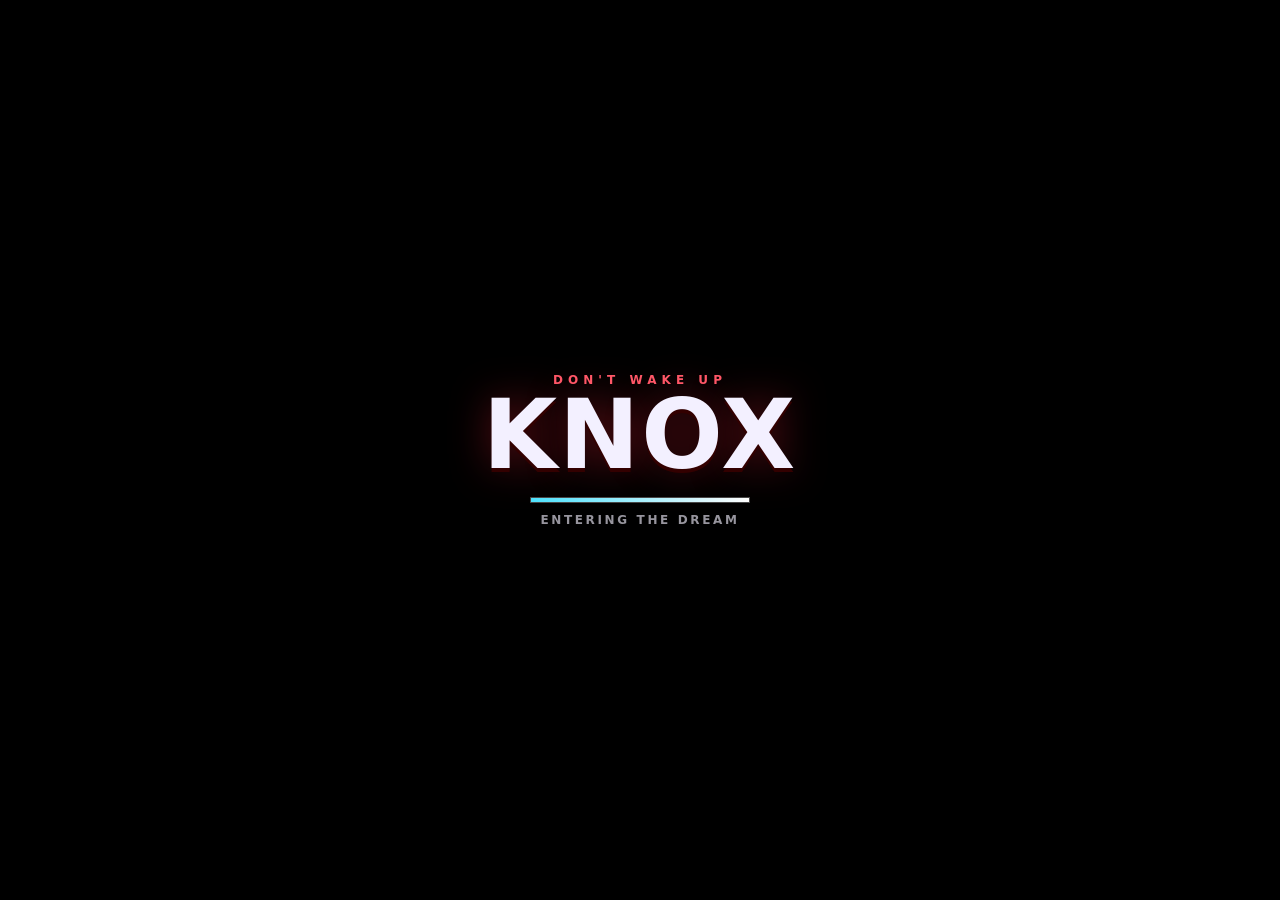
<file: dream-champion/index.html>
<!DOCTYPE html>
<html lang="en">
<head>
<meta charset="utf-8">
<meta name="viewport" content="width=device-width, initial-scale=1, maximum-scale=1, user-scalable=no, viewport-fit=cover">
<meta name="apple-mobile-web-app-capable" content="yes">
<meta name="mobile-web-app-capable" content="yes">
<meta name="apple-mobile-web-app-status-bar-style" content="black-translucent">
<meta name="theme-color" content="#000000">
<title>Knox & the Nightmares</title>
<link rel="manifest" href="manifest.webmanifest">
<link rel="apple-touch-icon" href="assets/ui/icon-180.png">
<link rel="icon" href="assets/ui/icon-180.png">
<link rel="stylesheet" href="style.css">
<script type="importmap">
{ "imports": { "three": "./vendor/three/three.module.js", "three/addons/": "./vendor/three/addons/" } }
</script>
<link rel="modulepreload" href="./vendor/three/three.module.js">
<link rel="modulepreload" href="./vendor/three/three.core.js">
</head>
<body>
<div id="app">
  <canvas id="gl"></canvas>

  <!-- gameplay HUD -->
  <div id="hud" class="hidden">
    <div id="reticle"><i></i><i></i><i></i><i></i><b></b></div>
    <div id="hitmark"><i></i><i></i></div>
    <div id="dmgnums"></div>
    <div id="dmgdir"></div>
    <div id="vignette"></div>
    <div id="lowhp"></div>

    <div id="topleft">
      <div id="hpwrap"><div id="hpbar"><i></i><i></i><i></i><i></i><i></i></div><div id="hplabel">STAY ASLEEP</div></div>
      <div id="stats"><div><small>KILLS</small><strong id="kills">0</strong></div><div id="streakwrap"><small>STREAK</small><strong id="streak">×1</strong><span id="streakbar"><i></i></span></div></div>
    </div>
    <div id="topcenter"><div id="worldname"></div><div id="objective"></div></div>
    <div id="topright"><button class="ib" id="bMute" aria-label="Sound"><svg viewBox="0 0 24 24"><path d="M4 9v6h4l5 4V5L8 9H4z"/><path class="wave" d="M16 9a4 4 0 0 1 0 6M18.5 6.5a8 8 0 0 1 0 11" fill="none" stroke="currentColor" stroke-width="2"/></svg></button><button class="ib" id="bPause" aria-label="Pause"><svg viewBox="0 0 24 24"><path d="M7 5h4v14H7zM13 5h4v14h-4z"/></svg></button></div>

    <div id="bossbar"><div id="bossname"></div><div id="bosssub"></div><div id="bosstrack"><i id="bossfill"></i><s></s><s></s></div></div>
    <div id="banner"></div>
    <div id="stamp"></div>
    <div id="killfeed"></div>
    <div id="pickupmsg"></div>
    <div id="ghost"></div>

    <div id="shot-feedback"></div>
    <div id="threat-warning" hidden role="status"></div>
    <div id="stick"><i></i></div>
    <div id="ctl">
      <button id="bDash" aria-label="Dash"><svg viewBox="0 0 24 24"><path d="M3 12h9l-3-4m3 4-3 4M14 6l6 6-6 6" fill="none" stroke="currentColor" stroke-width="2.4" stroke-linecap="round" stroke-linejoin="round"/></svg><span>DASH</span><em><i></i><i></i></em></button>
      <button id="bFire" aria-label="Blast"><svg viewBox="0 0 24 24"><circle cx="12" cy="12" r="3.2"/><path d="M12 2v4M12 18v4M2 12h4M18 12h4" stroke="currentColor" stroke-width="2.4" stroke-linecap="round"/></svg><span>BLAST</span></button>
      <button id="bUlt" aria-label="Nightmare Breaker"><svg viewBox="0 0 24 24"><path d="M12 2a8 8 0 0 0-8 8c0 3 1.5 5 3 6v3h10v-3c1.5-1 3-3 3-6a8 8 0 0 0-8-8zm-3 9a1.6 1.6 0 1 1 0 3.2A1.6 1.6 0 0 1 9 11zm6 0a1.6 1.6 0 1 1 0 3.2 1.6 1.6 0 0 1 0-3.2zm-3 4 1 2h-2z"/><path d="M9 21h6" stroke="currentColor" stroke-width="2"/></svg><span>BREAKER</span><i id="ultfill"></i></button>
    </div>
  </div>

  <!-- cinematic letterbox + fx layers -->
  <div id="letterbox"><i></i><i></i></div>
  <div id="flash"></div>
  <div id="tear"></div>
  <div id="fade"></div>

  <!-- overlays -->
  <div id="ov" class="hidden"></div>
  <div id="portraitHint"><b>↻</b><span>Turn your phone sideways</span><small>Knox & the Nightmares plays in landscape</small></div>

  <div id="load"><div class="loadbox"><small>DON'T WAKE UP</small><b>KNOX</b><div class="core"><i id="loadfill"></i></div><p id="loadmsg">Loading the dream…</p></div></div>
</div>
<script type="module" src="./src/main.js"></script>
</body>
</html>
</file>
<file: dream-champion/style.css>
:root{
  --ink:#f3f0ff; --dim:rgba(243,240,255,.62); --red:#ff2438; --blood:#8a0a14; --acc:#4de3ff; --gold:#ffcf4a;
  --panel:rgba(6,4,10,.86); --line:rgba(255,255,255,.14);
  --st:env(safe-area-inset-top,0px); --sb:env(safe-area-inset-bottom,0px); --sl:env(safe-area-inset-left,0px); --sr:env(safe-area-inset-right,0px);
  --title:"Impact","Arial Black","Haettenschweiler","Franklin Gothic Demi Cond",system-ui,sans-serif;
  --ui:-apple-system,"SF Pro Display","Helvetica Neue","Segoe UI",Roboto,system-ui,sans-serif;
}
*{box-sizing:border-box;-webkit-tap-highlight-color:transparent}
html,body{height:100%;margin:0;background:#000;overflow:hidden;overscroll-behavior:none;position:fixed;inset:0;width:100%}
body{font-family:var(--ui);color:var(--ink);-webkit-user-select:none;user-select:none;-webkit-touch-callout:none;touch-action:none}
#app{position:absolute;inset:0;overflow:hidden;background:#000}
canvas#gl{position:absolute;inset:0;width:100%;height:100%;display:block;touch-action:none}
.hidden{display:none!important}
button{font-family:inherit;color:inherit}

/* ---------- HUD ---------- */
#hud{position:absolute;inset:0;pointer-events:none;font-family:var(--ui)}
#hud.hideui>*:not(#dmgnums):not(#vignette):not(#lowhp){opacity:0}
#topleft{position:absolute;left:calc(var(--sl) + 14px);top:calc(var(--st) + 10px);display:flex;flex-direction:column;gap:6px}
#hpwrap{display:flex;flex-direction:column;gap:3px}
#hpbar{display:flex;gap:3px;width:196px;height:14px;padding:2px;background:rgba(0,0,0,.55);border:1px solid rgba(255,255,255,.22);transform:skewX(-14deg);box-shadow:0 0 0 1px rgba(0,0,0,.6)}
#hpbar i{flex:1;background:linear-gradient(180deg,#ff5a6a,#c0101f);transition:opacity .12s,background .3s}
#hpbar i.off{background:#2a0a0e;opacity:.6}
#hpbar.hurt i:not(.off){background:#fff}
#hplabel{font-size:10px;letter-spacing:.24em;color:var(--dim);font-weight:700;padding-left:4px;display:none}
#hud.low #hplabel{display:block;color:#ff5a6a;animation:blink .8s infinite}
@keyframes blink{50%{opacity:.3}}
#stats{display:flex;gap:16px;align-items:flex-end;padding-left:2px}
#stats small{display:block;font-size:9px;letter-spacing:.24em;color:var(--dim);font-weight:700}
#stats strong{font-family:var(--title);font-size:26px;line-height:1;letter-spacing:.02em;text-shadow:0 2px 0 #000,0 0 12px rgba(0,0,0,.8)}
#streakwrap{position:relative;opacity:0;transition:opacity .2s}
#streakwrap.on{opacity:1}
#streak{color:var(--gold)}
#streakbar{display:block;width:70px;height:3px;background:rgba(255,255,255,.15);margin-top:3px}
#streakbar i{display:block;height:100%;background:var(--gold);width:100%;transform-origin:left}
#streakwrap.shatter #streak{animation:shatter .5s forwards}
@keyframes shatter{30%{transform:scale(1.3) rotate(-6deg);color:#fff}100%{transform:scale(.4) translateY(14px);opacity:0}}

#topcenter{position:absolute;left:50%;top:calc(var(--st) + 10px);transform:translateX(-50%);text-align:center}
#worldname{font-family:var(--title);font-size:15px;letter-spacing:.28em;color:rgba(255,255,255,.72);text-shadow:0 2px 0 #000}
#objective{font-size:10px;letter-spacing:.22em;color:var(--dim);font-weight:700;margin-top:3px}
#topright{position:absolute;right:calc(var(--sr) + 12px);top:calc(var(--st) + 8px);display:flex;gap:8px;pointer-events:auto}
.ib{width:42px;height:42px;border-radius:10px;border:1px solid rgba(255,255,255,.18);background:rgba(0,0,0,.5);color:#fff;display:grid;place-items:center;padding:0}
.ib svg{width:22px;height:22px;fill:currentColor}
.ib.muted .wave{display:none}
.ib:active{background:rgba(255,255,255,.2)}

#reticle{position:absolute;left:50%;top:calc(50% - 20px);width:0;height:0;transition:opacity .2s,transform .07s linear}
#reticle i{position:absolute;width:2px;height:8px;background:#fff;box-shadow:0 0 3px #000;left:-1px;top:-14px;transform-origin:1px 14px;transition:transform .09s ease-out,background .1s}
#reticle i:nth-child(2){transform:rotate(90deg)}#reticle i:nth-child(3){transform:rotate(180deg)}#reticle i:nth-child(4){transform:rotate(270deg)}
#reticle b{position:absolute;width:3px;height:3px;border-radius:50%;background:#fff;left:-1.5px;top:-1.5px;box-shadow:0 0 3px #000}
#reticle.lock i{background:var(--acc)}
#reticle.lock i:nth-child(1){transform:translateY(-6px) rotate(45deg)}#reticle.lock i:nth-child(2){transform:rotate(135deg) translateY(-6px)}
#reticle.lock i:nth-child(3){transform:rotate(225deg) translateY(-6px)}#reticle.lock i:nth-child(4){transform:rotate(315deg) translateY(-6px)}
#reticle.weak i{background:var(--gold)}
#reticle.hidden{display:none}
#hitmark{position:absolute;left:50%;top:calc(50% - 20px);width:0;height:0;opacity:0}
#hitmark i{position:absolute;width:3px;height:22px;background:#fff;left:-1.5px;top:-11px;transform:rotate(45deg);box-shadow:0 0 4px #000}
#hitmark i:nth-child(2){transform:rotate(-45deg)}
#hitmark.pop{animation:hit .16s ease-out}
#hitmark.kill i{background:var(--red);height:30px;top:-15px}
#hitmark.weak i{background:var(--gold)}
@keyframes hit{0%{opacity:1;transform:scale(.7)}100%{opacity:0;transform:scale(1.5)}}

#dmgnums{position:absolute;inset:0;overflow:hidden}
.dn{position:absolute;font-family:var(--title);font-size:22px;color:#fff;text-shadow:0 2px 0 #000,0 0 8px rgba(0,0,0,.7);animation:dn .65s ease-out forwards;will-change:transform,opacity;letter-spacing:.02em}
.dn.weak{color:var(--gold);font-size:28px}
@keyframes dn{0%{transform:translate(-50%,0) scale(1.25);opacity:1}70%{opacity:1}100%{transform:translate(-50%,-46px) scale(.95);opacity:0}}
#dmgdir{position:absolute;inset:0}
.dd{position:absolute;left:50%;top:50%;width:0;height:0}
.dd i{position:absolute;left:-40px;top:-46vh;width:80px;height:26px;background:radial-gradient(ellipse at 50% 100%,rgba(255,40,56,.95),rgba(255,40,56,0) 70%);animation:dd .7s forwards}
@keyframes dd{to{opacity:0}}
#vignette{position:absolute;inset:0;background:radial-gradient(ellipse at center,rgba(255,0,20,0) 55%,rgba(255,0,20,.55) 100%);opacity:0;transition:opacity .12s}
#lowhp{position:absolute;inset:0;background:radial-gradient(ellipse at center,rgba(120,0,10,0) 50%,rgba(120,0,10,.7) 100%);opacity:0;transition:opacity .5s}
#hud.low #lowhp{opacity:1;animation:pulse 1s infinite}
@keyframes pulse{50%{opacity:.55}}

#bossbar{position:absolute;left:50%;top:calc(var(--st) + 44px);transform:translateX(-50%);width:min(60%,520px);text-align:center;opacity:0;transition:opacity .4s;pointer-events:none}
#bossbar.on{opacity:1}
#bossname{font-family:var(--title);font-size:20px;letter-spacing:.2em;color:#fff;text-shadow:0 2px 0 #000,0 0 14px rgba(255,36,56,.6)}
#bosssub{font-size:9px;letter-spacing:.3em;color:#ff7a88;font-weight:800;margin-bottom:5px}
#bosstrack{position:relative;height:14px;background:rgba(0,0,0,.6);border:1px solid rgba(255,255,255,.25);overflow:hidden}
#bossfill{position:absolute;inset:0;transform-origin:left;background:linear-gradient(90deg,#ff3448,#7a0413);box-shadow:inset 0 0 8px rgba(0,0,0,.6)}
#bosstrack s{position:absolute;top:0;bottom:0;width:2px;background:rgba(0,0,0,.9)}
#bosstrack s:nth-child(2){left:33.3%}#bosstrack s:nth-child(3){left:66.6%}
#bossbar.flash #bossfill{background:#fff}

#banner{position:absolute;left:50%;top:26%;transform:translateX(-50%);font-family:var(--title);font-size:40px;letter-spacing:.14em;color:#fff;text-shadow:0 3px 0 #000,0 0 30px rgba(255,36,56,.55);opacity:0;white-space:nowrap;text-align:center;pointer-events:none}
#banner.big{font-size:56px}
#banner.small{font-size:24px;letter-spacing:.3em}
#banner.on{animation:banner 2.2s ease-out forwards}
@keyframes banner{0%{opacity:0;transform:translateX(-50%) scale(1.6) skewX(-8deg);filter:blur(6px)}10%{opacity:1;transform:translateX(-50%) scale(1);filter:blur(0)}80%{opacity:1}100%{opacity:0;transform:translateX(-50%) scale(.96)}}
#stamp{position:absolute;left:50%;top:38%;transform:translateX(-50%);font-family:var(--title);font-size:30px;letter-spacing:.18em;color:var(--gold);text-shadow:0 2px 0 #000;opacity:0;pointer-events:none;white-space:nowrap}
#stamp.on{animation:stamp .9s ease-out forwards}
#stamp.red{color:var(--red)}#stamp.cyan{color:var(--acc)}#stamp.white{color:#fff}
@keyframes stamp{0%{opacity:0;transform:translateX(-50%) translateY(10px) scale(2) rotate(-4deg)}15%{opacity:1;transform:translateX(-50%) scale(1) rotate(-4deg)}75%{opacity:1}100%{opacity:0;transform:translateX(-50%) translateY(-10px) rotate(-4deg)}}
#killfeed{position:absolute;left:calc(var(--sl) + 16px);bottom:calc(var(--sb) + 130px);display:flex;flex-direction:column-reverse;gap:3px;pointer-events:none}
#killfeed div{font-size:11px;font-weight:700;letter-spacing:.08em;color:rgba(255,255,255,.85);text-shadow:0 1px 0 #000;animation:feed 3s forwards}
#killfeed div b{color:var(--red)}
@keyframes feed{0%{opacity:0;transform:translateX(-10px)}8%{opacity:1;transform:none}80%{opacity:1}100%{opacity:0}}
#pickupmsg{position:absolute;left:50%;top:56%;transform:translateX(-50%);font-family:var(--title);font-size:22px;letter-spacing:.2em;color:var(--acc);text-shadow:0 2px 0 #000;opacity:0;white-space:nowrap;pointer-events:none}
#pickupmsg.on{animation:stamp 1.4s ease-out forwards}
#ghost{position:absolute;left:50%;bottom:calc(var(--sb) + 26px);transform:translateX(-50%);font-size:12px;font-weight:800;letter-spacing:.26em;color:rgba(255,255,255,.75);text-shadow:0 1px 0 #000;opacity:0;transition:opacity .4s;pointer-events:none;text-align:center;white-space:nowrap}
#ghost.on{opacity:1}

/* touch controls */
#stick{position:absolute;width:116px;height:116px;margin:-58px 0 0 -58px;border-radius:50%;border:2px solid rgba(255,255,255,.35);background:rgba(0,0,0,.22);display:none;pointer-events:none;box-shadow:0 0 0 1px rgba(0,0,0,.4)}
#stick i{position:absolute;left:50%;top:50%;width:44px;height:44px;margin:-22px 0 0 -22px;border-radius:50%;background:rgba(255,255,255,.85);box-shadow:0 2px 8px rgba(0,0,0,.5)}
#stick.on{display:block}
#ctl{position:absolute;right:calc(var(--sr) + 14px);bottom:calc(var(--sb) + 14px);width:250px;height:230px;pointer-events:none}
#ctl button{position:absolute;border-radius:50%;border:2px solid rgba(255,255,255,.35);background:rgba(0,0,0,.42);color:#fff;pointer-events:auto;padding:0;display:flex;flex-direction:column;align-items:center;justify-content:center;gap:1px;opacity:.72;transition:transform .09s,opacity .09s;overflow:hidden;box-shadow:0 0 0 1px rgba(0,0,0,.5)}
#ctl button svg{width:34px;height:34px;fill:currentColor}
#ctl button span{font-size:9px;font-weight:800;letter-spacing:.22em}
#ctl button.down{opacity:1;transform:scale(.92);background:rgba(77,227,255,.35);border-color:#fff}
#bFire{width:96px;height:96px;right:8px;bottom:8px;border-color:rgba(77,227,255,.7)}
#bFire svg{width:42px;height:42px}
#bDash{width:70px;height:70px;right:118px;bottom:22px}
#bDash em{position:absolute;bottom:7px;display:flex;gap:4px}
#bDash em i{width:9px;height:4px;background:#fff;border-radius:2px;opacity:.25}
#bDash em i.on{opacity:1;background:var(--acc)}
#bUlt{width:66px;height:66px;right:24px;bottom:122px;border-color:rgba(255,207,74,.45)}
#bUlt i{position:absolute;left:0;right:0;bottom:0;height:0%;background:rgba(255,207,74,.35);z-index:-1;transition:height .2s}
#bUlt.ready{animation:ready 1s infinite;border-color:var(--gold);color:var(--gold);opacity:1}
@keyframes ready{50%{box-shadow:0 0 22px rgba(255,207,74,.8)}}
#ctl.left{right:auto;left:calc(var(--sl) + 14px);transform:scaleX(-1)}
#ctl.left button{transform:scaleX(-1)}#ctl.left button.down{transform:scaleX(-1) scale(.92)}
body.nokb #ctl,body.nokb #stick{display:none}

/* ---------- cinematic layers ---------- */
#letterbox{position:absolute;inset:0;pointer-events:none}
#letterbox i{position:absolute;left:0;right:0;height:0;background:#000;transition:height .5s cubic-bezier(.7,0,.3,1)}
#letterbox i:first-child{top:0}#letterbox i:last-child{bottom:0}
#letterbox.on i{height:11%}
#flash{position:absolute;inset:0;background:#fff;opacity:0;pointer-events:none;mix-blend-mode:screen}
#tear{position:absolute;inset:0;pointer-events:none;opacity:0;background:repeating-linear-gradient(0deg,rgba(255,0,40,.35) 0 2px,transparent 2px 7px,rgba(0,255,255,.25) 7px 9px,transparent 9px 23px);mix-blend-mode:screen}
#tear.on{animation:tear .35s steps(6) forwards}
@keyframes tear{0%{opacity:1;transform:translateX(-12px) skewX(12deg)}50%{transform:translateX(9px) skewX(-8deg)}100%{opacity:0;transform:none}}
#fade{position:absolute;inset:0;background:#000;opacity:1;pointer-events:none;transition:opacity .6s}
#fade.slow{transition-duration:2.4s}

/* ---------- overlays ---------- */
#ov{position:absolute;inset:0;pointer-events:auto;font-family:var(--ui);z-index:20}
#ov.dim{background:rgba(0,0,0,.62)}
#ov.black{background:#000}
.panel{position:absolute;left:50%;top:50%;transform:translate(-50%,-50%);width:min(88vw,560px);max-height:calc(100% - var(--st) - var(--sb) - 20px);overflow:auto;padding:22px 26px;background:var(--panel);border:1px solid var(--line);box-shadow:0 30px 80px rgba(0,0,0,.7);text-align:center}
.panel.wide{width:min(94vw,760px)}
.panel .eyebrow{font-size:10px;letter-spacing:.34em;color:#ff7a88;font-weight:800}
.panel h1{font-family:var(--title);font-size:46px;line-height:.95;letter-spacing:.05em;margin:8px 0 6px;text-transform:uppercase;text-shadow:0 3px 0 #000,0 0 26px rgba(255,36,56,.35)}
.panel h2{font-family:var(--title);font-size:30px;letter-spacing:.08em;margin:6px 0;text-transform:uppercase}
.panel p{margin:6px 0;font-size:14px;line-height:1.45;color:rgba(243,240,255,.82)}
.panel p.quote{font-style:italic;color:#ff9aa5}
.btn{display:inline-block;margin:8px 5px 0;padding:14px 26px;font-family:var(--title);font-size:18px;letter-spacing:.14em;text-transform:uppercase;border:2px solid var(--red);background:linear-gradient(180deg,#ff3a4e,#9c0a18);color:#fff;box-shadow:0 6px 0 #4a0309,0 10px 30px rgba(255,36,56,.35);transform:skewX(-6deg);cursor:pointer;min-width:190px}
.btn:active{transform:skewX(-6deg) translateY(4px);box-shadow:0 2px 0 #4a0309}
.btn.alt{background:rgba(255,255,255,.06);border-color:rgba(255,255,255,.25);box-shadow:0 6px 0 #000;color:rgba(255,255,255,.85)}
.btn.gold{background:linear-gradient(180deg,#ffd76a,#c98a00);border-color:var(--gold);box-shadow:0 6px 0 #6a4600;color:#1a1000}
.btn.pulse{animation:btnpulse 1.4s infinite}
@keyframes btnpulse{50%{box-shadow:0 6px 0 #4a0309,0 0 40px rgba(255,36,56,.8)}}
.row{display:flex;gap:10px;justify-content:center;flex-wrap:wrap;margin-top:8px}
.statline{display:flex;gap:18px;justify-content:center;margin:10px 0 2px;flex-wrap:wrap}
.statline div small{display:block;font-size:9px;letter-spacing:.24em;color:var(--dim);font-weight:800}
.statline div strong{font-family:var(--title);font-size:24px;letter-spacing:.04em}

/* title */
#title{position:absolute;inset:0;display:flex;align-items:center;justify-content:flex-end;padding-right:calc(var(--sr) + 6vw)}
#title .tbox{text-align:left;max-width:min(52vw,520px);filter:drop-shadow(0 10px 40px rgba(0,0,0,.9))}
#title .eyebrow{font-size:10px;letter-spacing:.36em;color:#ff5a6a;font-weight:800;margin-bottom:8px}
#title h1{font-family:var(--title);font-size:clamp(64px,13vh,120px);line-height:.86;letter-spacing:-.01em;margin:0;text-transform:uppercase;color:#fff;text-shadow:0 4px 0 #000,0 0 40px rgba(255,36,56,.45);position:relative}
#title h1.glitch::before,#title h1.glitch::after{content:attr(data-t);position:absolute;left:0;top:0;width:100%;overflow:hidden;color:#ff2438;clip-path:inset(20% 0 60% 0);animation:g1 2.6s infinite steps(3)}
#title h1.glitch::after{color:#4de3ff;clip-path:inset(60% 0 15% 0);animation:g2 3.1s infinite steps(4)}
@keyframes g1{0%,88%,100%{transform:none;opacity:0}90%{transform:translate(-6px,2px);opacity:.9}94%{transform:translate(4px,-1px);opacity:.9}}
@keyframes g2{0%,80%,100%{transform:none;opacity:0}84%{transform:translate(5px,1px);opacity:.9}90%{transform:translate(-5px,-2px);opacity:.9}}
#title h2{font-family:var(--title);font-size:clamp(20px,4vh,34px);letter-spacing:.32em;margin:6px 0 10px;color:#ff5a6a;text-transform:uppercase;text-shadow:0 3px 0 #000}
#title .tag{font-size:14px;letter-spacing:.14em;color:rgba(255,255,255,.7);margin-bottom:16px;font-weight:600}
#title .foot{font-size:10px;letter-spacing:.22em;color:rgba(255,255,255,.4);margin-top:16px;font-weight:700}
#title .btn{margin-left:0}
@media (max-height:420px){#title h1{font-size:clamp(48px,14vh,90px)}.panel{padding:14px 18px}.panel h1{font-size:34px}.btn{padding:10px 20px;font-size:16px}}

/* map */
.map{display:flex;gap:10px;justify-content:center;margin:12px 0 4px}
.wcard{flex:1;min-width:150px;max-width:220px;padding:14px 12px;border:1px solid var(--line);background:rgba(255,255,255,.04);text-align:left;cursor:pointer;position:relative;overflow:hidden;color:inherit;transform:skewX(-4deg)}
.wcard>*{transform:skewX(4deg)}
.wcard b{display:block;font-family:var(--title);font-size:18px;letter-spacing:.08em;text-transform:uppercase}
.wcard em{display:block;font-style:normal;font-size:10px;letter-spacing:.14em;color:var(--dim);margin-top:4px;font-weight:700}
.wcard small{display:block;font-size:9px;letter-spacing:.3em;color:#ff7a88;font-weight:800;margin-bottom:6px}
.wcard.forest{border-color:rgba(255,120,60,.45);background:linear-gradient(180deg,rgba(60,20,10,.6),rgba(10,5,5,.6))}
.wcard.grave{border-color:rgba(125,255,106,.4);background:linear-gradient(180deg,rgba(10,40,20,.6),rgba(3,8,5,.6))}
.wcard.sea{border-color:rgba(77,227,255,.4);background:linear-gradient(180deg,rgba(5,30,60,.6),rgba(2,8,20,.6))}
.wcard.done{opacity:.55}
.wcard.done::after{content:"SLAIN";position:absolute;right:-14px;top:14px;transform:rotate(18deg);font-family:var(--title);font-size:22px;letter-spacing:.2em;color:var(--red);border:2px solid var(--red);padding:2px 22px;background:rgba(0,0,0,.6)}
.wcard:active{background:rgba(255,255,255,.1)}
.toggle{display:inline-flex;gap:0;border:1px solid var(--line);margin:8px 4px 0;font-size:11px;font-weight:800;letter-spacing:.14em}
.toggle button{padding:9px 14px;background:transparent;border:0;color:var(--dim);text-transform:uppercase}
.toggle button.on{background:rgba(255,255,255,.14);color:#fff}
.settings{display:flex;flex-wrap:wrap;gap:6px;justify-content:center;margin-top:8px}
.settings label{font-size:10px;letter-spacing:.2em;color:var(--dim);font-weight:800;display:block;margin-bottom:2px}

#portraitHint{position:absolute;inset:0;display:none;flex-direction:column;align-items:center;justify-content:center;gap:8px;background:#000;z-index:60;text-align:center;padding:20px}
#portraitHint b{font-size:64px;color:var(--red)}
#portraitHint span{font-family:var(--title);font-size:26px;letter-spacing:.1em;text-transform:uppercase}
#portraitHint small{color:var(--dim);letter-spacing:.14em;font-size:11px}
@media (orientation:portrait) and (max-width:900px){#portraitHint{display:flex}}

#load{position:absolute;inset:0;background:#000;display:flex;align-items:center;justify-content:center;z-index:50;transition:opacity .5s}
#load.out{opacity:0;pointer-events:none}
.loadbox{text-align:center}
.loadbox small{display:block;font-size:11px;letter-spacing:.42em;color:#ff5a6a;font-weight:800}
.loadbox b{display:block;font-family:var(--title);font-size:96px;line-height:1;letter-spacing:.02em;text-shadow:0 4px 0 #300,0 0 40px rgba(255,36,56,.35)}
.loadbox .core{width:220px;height:6px;margin:14px auto 10px;background:rgba(255,255,255,.1);border:1px solid rgba(255,255,255,.2);overflow:hidden}
.loadbox .core i{display:block;height:100%;width:0;background:linear-gradient(90deg,#4de3ff,#fff);box-shadow:0 0 12px var(--acc);transition:width .2s}
.loadbox p{font-size:11px;letter-spacing:.22em;color:var(--dim);font-weight:700;margin:0}
.loadbox .btn{margin-top:14px}

.errbox{position:absolute;left:50%;top:50%;transform:translate(-50%,-50%);width:min(90vw,520px);padding:20px;background:#200;border:1px solid #f44;font-size:12px;white-space:pre-wrap;z-index:99;font-family:ui-monospace,monospace}

/* =====================================================================================================
   UI MODULE EXTENSION (src/ui/hud.js, panels.js, fxdom.js) — appended; overrides above where noted.
   Rules: nothing under 12px, touch targets ≥ 48px, skew -6deg accent language, red / cyan / gold only.
   ===================================================================================================== */

/* -- readability floor (review §1.10): every label ≥ 12px -- */
#hplabel,#objective,#bosssub,#stats small,.statline div small,#title .eyebrow,#title .foot,.panel .eyebrow,.wcard em,.wcard small,.settings label,.loadbox small,.loadbox p{font-size:12px}
#killfeed div,#ghost{font-size:13px}
#ctl button span{font-size:12px;letter-spacing:.14em}
#ctl #bUlt span{letter-spacing:0}
#bUlt{width:72px;height:72px;right:20px;bottom:120px}
#bDash{padding-bottom:10px}
#bDash em{bottom:8px}
#ctl button svg{width:30px;height:30px}
#bFire svg{width:40px;height:40px}
#worldname{font-size:16px}
#bossname{font-size:22px}
#bossbar{top:calc(var(--st) + 60px);width:min(50%,460px)}
#hud #bossbar.on ~ #killfeed{top:calc(var(--st) + 150px)}
#banner{top:32%}
#stamp{top:55%}
#pickupmsg{top:65%}

/* -- HP: heartbeat when < 40 % -- */
#hpwrap.heartbeat #hpbar{animation:heartbeat .62s infinite;border-color:rgba(255,90,106,.7)}
@keyframes heartbeat{0%,100%{transform:skewX(-14deg) scale(1)}14%{transform:skewX(-14deg) scale(1.06)}28%{transform:skewX(-14deg) scale(1)}42%{transform:skewX(-14deg) scale(1.04)}}
#hpbar.hurt{box-shadow:0 0 0 1px #fff,0 0 18px rgba(255,255,255,.6)}

/* -- streak: bar drains, bump on change, turns red when nearly gone -- */
#streakbar i{transition:transform .1s linear;background:linear-gradient(90deg,#ffcf4a,#ff9a2f)}
#streakbar i.hot{background:var(--red);box-shadow:0 0 8px rgba(255,36,56,.8)}
#streak{display:inline-block;transform-origin:left bottom}
#streak.bump.a{animation:bumpA .26s ease-out}
#streak.bump.b{animation:bumpB .26s ease-out}
@keyframes bumpA{0%{transform:scale(1.45);color:#fff}100%{transform:none}}
@keyframes bumpB{0%{transform:scale(1.45);color:#fff}100%{transform:none}}

/* -- hitmarker (review §2.5): body 90 ms white 18→26, weak gold 32, kill red 180 ms hold ×1.15 -- */
#hitmark.pop{animation:none}
#hitmark i{height:18px;top:-9px}
#hitmark.weak i{height:32px;top:-16px}
#hitmark.kill i{height:30px;top:-15px;width:4px;left:-2px}
#hitmark.on.a{animation:hitA .12s ease-out}
#hitmark.on.b{animation:hitB .12s ease-out}
#hitmark.kill.on.a{animation:hitKA .34s ease-out}
#hitmark.kill.on.b{animation:hitKB .34s ease-out}
@keyframes hitA{0%{opacity:1;transform:scale(1)}70%{opacity:1;transform:scale(1.44)}100%{opacity:0;transform:scale(1.5)}}
@keyframes hitB{0%{opacity:1;transform:scale(1)}70%{opacity:1;transform:scale(1.44)}100%{opacity:0;transform:scale(1.5)}}
@keyframes hitKA{0%{opacity:1;transform:scale(1.15)}55%{opacity:1;transform:scale(1.15)}100%{opacity:0;transform:scale(1.35)}}
@keyframes hitKB{0%{opacity:1;transform:scale(1.15)}55%{opacity:1;transform:scale(1.15)}100%{opacity:0;transform:scale(1.35)}}

/* -- damage numbers: pooled; base has no animation, a/b classes re-trigger -- */
.dn{animation:none;opacity:0;font-size:22px}
.dn.a{animation:dnA .6s ease-out forwards}
.dn.b{animation:dnB .6s ease-out forwards}
.dn.weak{color:var(--gold);font-size:26px}
.dn.crit{font-size:29px;color:#fff}
.dn.crit.weak{color:var(--gold)}
.dn.kill{color:var(--red);font-size:26px}
.dn.heal{color:var(--acc)}
@keyframes dnA{0%{transform:translate(-50%,0) scale(1.3);opacity:1}66%{opacity:1}100%{transform:translate(-50%,-40px) scale(1);opacity:0}}
@keyframes dnB{0%{transform:translate(-50%,0) scale(1.3);opacity:1}66%{opacity:1}100%{transform:translate(-50%,-40px) scale(1);opacity:0}}

/* -- directional damage arc: rotated around screen centre, 0.6 s -- */
.dd i{animation:none;opacity:0;left:-110px;top:calc(-50vh + 6px);width:220px;height:88px;background:none;filter:drop-shadow(0 0 6px rgba(255,36,56,.9))}
.dd i svg{display:block;width:100%;height:100%;overflow:visible}
.dd.a i{animation:ddA .6s ease-out forwards}
.dd.b i{animation:ddB .6s ease-out forwards}
@keyframes ddA{0%{opacity:1;transform:scale(1.08)}60%{opacity:1;transform:none}100%{opacity:0}}
@keyframes ddB{0%{opacity:1;transform:scale(1.08)}60%{opacity:1;transform:none}100%{opacity:0}}

/* -- banner / stamp / pickup re-trigger twins -- */
#banner.on.b{animation-name:banner2}
@keyframes banner2{0%{opacity:0;transform:translateX(-50%) scale(1.6) skewX(-8deg);filter:blur(6px)}10%{opacity:1;transform:translateX(-50%) scale(1);filter:blur(0)}80%{opacity:1}100%{opacity:0;transform:translateX(-50%) scale(.96)}}
#stamp.on.b,#pickupmsg.on.b{animation-name:stamp2}
@keyframes stamp2{0%{opacity:0;transform:translateX(-50%) translateY(10px) scale(2) rotate(-4deg)}15%{opacity:1;transform:translateX(-50%) scale(1) rotate(-4deg)}75%{opacity:1}100%{opacity:0;transform:translateX(-50%) translateY(-10px) rotate(-4deg)}}
#stamp{font-size:34px;-webkit-text-stroke:1px rgba(0,0,0,.35)}

/* -- kill feed: newest at the bottom, max 4, enemy name in red -- */
#killfeed{bottom:auto;top:calc(var(--st) + 104px);gap:4px;flex-direction:column}
#hud.low #killfeed{top:calc(var(--st) + 118px)}
#killfeed div{padding:4px 10px 4px 8px;background:linear-gradient(90deg,rgba(0,0,0,.6),rgba(0,0,0,0));border-left:3px solid var(--red);letter-spacing:.06em}
#killfeed div b{font-weight:900;text-transform:uppercase;letter-spacing:.1em}
#hud.lefty #killfeed{left:auto;right:calc(var(--sr) + 12px);top:calc(var(--st) + 60px);align-items:flex-end}
#hud.lefty #killfeed div{background:linear-gradient(270deg,rgba(0,0,0,.6),rgba(0,0,0,0));border-left:0;border-right:3px solid var(--red);padding:4px 8px 4px 10px}

/* -- boss bar: white flash 100 ms then drain 250 ms; 3 chunks; enrage tint -- */
#bossfill{transition:transform .25s ease-out;transform:scaleX(1)}
#bossbar.flash #bossfill{transition:none}
#bosstrack{height:16px;box-shadow:0 2px 0 #000}
#bosstrack s{width:3px;background:#000}
#bossbar.enrage #bossname{color:#ff5a6a;animation:blink 1.1s infinite}
#bossbar.enrage #bossfill{background:linear-gradient(90deg,#ff5a3c,#a10a1c)}

/* -- touch visibility / lefty -- */
#hud.notouch #ctl,#hud.notouch #stick{display:none!important}
#bDash.empty{opacity:.4}
#bUlt i{transition:height .2s,background .2s}
#bUlt.ready i{background:rgba(255,207,74,.55)}
#ctl button{opacity:.6}
#ctl button.down{opacity:.95}
#ghost{letter-spacing:.22em}

/* -- overlays: base -- */
#ov button{touch-action:manipulation;-webkit-user-select:none;user-select:none}
#ov .btn{min-height:48px;line-height:1.05}
#ov .btn.press{transform:skewX(-6deg) translateY(4px);box-shadow:0 2px 0 #4a0309;filter:brightness(1.15)}
#ov .btn.alt.press{box-shadow:0 2px 0 #000}
#ov .btn.small{font-size:15px;min-width:0;padding:12px 18px;letter-spacing:.12em}
.panel{width:min(100vw - var(--sl) - var(--sr) - 24px,560px)}
.panel.wide{width:min(100vw - var(--sl) - var(--sr) - 24px,760px)}
.panel .eyebrow{color:#ff5a6a}
.row{gap:12px}
.glitch{position:relative}
.glitch::before,.glitch::after{content:attr(data-t);position:absolute;left:0;top:0;width:100%;overflow:hidden;color:var(--red);clip-path:inset(20% 0 60% 0);animation:g1 2.6s infinite steps(3);pointer-events:none;text-shadow:none}
.glitch::after{color:var(--acc);clip-path:inset(60% 0 15% 0);animation:g2 3.1s infinite steps(4)}
.chips{display:flex;gap:6px;flex-wrap:wrap;align-items:center}
.chips.center{justify-content:center;margin:4px 0 2px}
.chip{display:inline-block;font-size:12px;font-weight:800;letter-spacing:.16em;padding:6px 10px;border:1px solid var(--line);color:var(--dim);transform:skewX(-6deg);background:rgba(0,0,0,.35);white-space:nowrap}
.chip.found{color:var(--gold);border-color:rgba(255,207,74,.65);background:rgba(255,207,74,.1);text-shadow:0 0 10px rgba(255,207,74,.4)}
.link{display:inline-flex;align-items:center;gap:8px;min-height:48px;padding:0 14px;background:rgba(0,0,0,.35);border:1px solid var(--line);color:var(--dim);font-size:12px;font-weight:800;letter-spacing:.2em;text-transform:uppercase;transform:skewX(-6deg)}
.link>*{transform:skewX(6deg)}
.link svg{width:18px;height:18px;fill:currentColor}
.link.press{background:rgba(255,255,255,.12);color:#fff}

/* -- title -- */
#title{padding-right:calc(var(--sr) + 5vw)}
#title .tbox{max-width:min(56vw,560px)}
#title .eyebrow{color:#ff5a6a}
#title h1{font-size:clamp(64px,19vh,140px)}
#title h2{margin:6px 0 8px}
#title .tag{margin-bottom:12px}
#title .trow{display:flex;align-items:center;gap:12px}
#title .trow .btn{margin:0}
#title .foot{margin-top:12px}
.gear{width:52px;height:52px;flex:0 0 52px;border:2px solid rgba(255,255,255,.28);background:rgba(0,0,0,.55);color:rgba(255,255,255,.85);display:grid;place-items:center;padding:0;transform:skewX(-6deg);box-shadow:0 6px 0 #000;cursor:pointer}
.gear svg{width:26px;height:26px;fill:currentColor;transform:skewX(6deg)}
.gear.press{transform:skewX(-6deg) translateY(4px);box-shadow:0 2px 0 #000;background:rgba(255,255,255,.14)}
@media (max-height:420px){#title h1{font-size:clamp(56px,19vh,100px)}#title h2{font-size:clamp(18px,5vh,26px);margin:4px 0 6px}#title .tag{margin-bottom:10px;font-size:13px}#title .foot{margin-top:10px}}

/* -- difficulty pick (first launch) -- */
.dpick{margin:0 0 12px}
.dpick small{display:block;font-size:12px;letter-spacing:.3em;color:var(--dim);font-weight:800;margin-bottom:6px}
.dcards{display:flex;gap:10px}
.dcard{flex:1 1 0;min-width:140px;min-height:56px;padding:8px 14px 8px 14px;text-align:left;border:1px solid rgba(255,255,255,.22);background:rgba(0,0,0,.55);color:#fff;transform:skewX(-6deg);position:relative;cursor:pointer;box-shadow:0 4px 0 #000;transition:background .15s,border-color .15s}
.dcard>*{display:block;transform:skewX(6deg)}
.dcard b{font-family:var(--title);font-size:22px;letter-spacing:.12em;line-height:1}
.dcard em{font-style:normal;font-size:12px;color:var(--dim);letter-spacing:.06em;font-weight:700;margin-top:4px;white-space:nowrap}
.dcard.brutal b{color:#ff5a6a}
.dcard.sel{border-color:var(--red);box-shadow:0 4px 0 #4a0309,0 0 0 1px var(--red),0 0 26px rgba(255,36,56,.35);background:linear-gradient(180deg,rgba(255,36,56,.24),rgba(70,4,10,.7))}
.dcard.sel em{color:rgba(255,255,255,.85)}
.dcard.sel::after{content:"";position:absolute;right:12px;top:50%;width:10px;height:10px;background:var(--red);transform:translateY(-50%) rotate(45deg);box-shadow:0 0 10px var(--red)}
.dcard.press{background:rgba(255,255,255,.12)}

/* -- map -- */
.panel.mapp{padding:12px 20px 12px}
.mapp h1{font-size:clamp(26px,8vh,40px);margin:2px 0 0;letter-spacing:.06em}
.mapp .map{gap:10px;margin:10px 0 10px}
.wcard{flex:1 1 0;min-width:0;max-width:240px;min-height:118px;padding:10px 12px 34px;border-width:1px;transform:skewX(-6deg);box-shadow:0 4px 0 #000}
.wcard>*{transform:skewX(6deg)}
.wcard small{margin-bottom:4px;letter-spacing:.18em;text-transform:uppercase;white-space:nowrap}
.wcard b{font-size:19px;line-height:1.05;letter-spacing:.05em;white-space:nowrap}
.wcard .num{position:absolute;left:12px;bottom:4px;font-family:var(--title);font-size:34px;color:rgba(255,255,255,.14);letter-spacing:0;line-height:1}
.wcard em{min-height:2.6em;line-height:1.3}
.wcard em{margin-top:3px;letter-spacing:.06em;color:rgba(243,240,255,.7)}
.wcard .vs{display:block;font-family:var(--title);font-size:13px;letter-spacing:.16em;color:rgba(255,255,255,.6);margin-top:8px}
.wcard .vs::before{content:"VS ";color:var(--red)}
.wcard .go{position:absolute;right:12px;bottom:9px;font-size:12px;font-weight:900;letter-spacing:.24em;color:var(--acc)}
.wcard .go::after{content:" ▸"}
.wcard.done{opacity:.72}
.wcard.done .go{color:var(--dim)}
.wcard.done::after{content:attr(data-slain);right:auto;left:50%;top:50%;font-size:24px;padding:1px 22px;transform:translate(-50%,-50%) skewX(6deg) rotate(-10deg);letter-spacing:.3em;text-indent:.3em;box-shadow:0 0 18px rgba(255,36,56,.35)}
.wcard.press{background:rgba(255,255,255,.12)}
.mfoot{display:flex;align-items:center;justify-content:space-between;gap:12px}
.prog b{font-family:var(--title);font-size:20px;letter-spacing:.22em;color:var(--gold);text-shadow:0 2px 0 #000}

/* -- pause / settings -- */
.pausep{padding:12px 22px 16px;background:rgba(6,4,10,.96)}
.pausep .srow{flex-direction:column;align-items:flex-start;gap:4px;min-height:0}
.pausep .srows{grid-template-columns:1fr 1fr 1fr;gap:8px 20px;justify-items:start;max-width:none}
.pausep .srow:nth-child(5){grid-column:span 2}
.pausep .toggle button{min-width:54px;padding:0 10px}
.pausep h1{font-size:clamp(30px,9vh,40px);margin:0 0 4px}
.srows{display:grid;grid-template-columns:1fr 1fr;gap:4px 24px;margin:0 auto;max-width:700px}
.setp .srows{grid-template-columns:1fr;max-width:520px;gap:6px}
.srow{display:flex;align-items:center;justify-content:space-between;gap:12px;min-height:50px}
.srow label{font-size:12px;letter-spacing:.2em;font-weight:800;color:var(--dim);text-align:left;white-space:nowrap}
.toggle{margin:0;display:inline-flex;border:1px solid rgba(255,255,255,.22);background:rgba(0,0,0,.45);padding:2px;gap:2px}
.toggle button{min-height:48px;min-width:58px;padding:0 12px;font-size:12px;font-weight:800;letter-spacing:.12em;color:var(--dim);background:transparent;border:0;text-transform:uppercase}
.toggle button.on{background:linear-gradient(180deg,#ff3a4e,#9c0a18);color:#fff;box-shadow:inset 0 0 0 1px rgba(255,255,255,.25)}
.toggle button.press{background:rgba(255,255,255,.14);color:#fff}
.panel.setp{padding:10px 20px 14px;display:flex;flex-direction:column;overflow:hidden;max-height:calc(100% - var(--st) - var(--sb) - 16px)}
.shead{display:flex;align-items:center;gap:12px}
.shead h1{font-size:clamp(26px,8vh,34px);margin:0;flex:1;text-align:left}
.shead .ib.back{width:48px;height:48px;border-radius:8px;transform:skewX(-6deg)}
.shead .ib.back svg{transform:skewX(6deg);width:24px;height:24px}
.sscroll{overflow:auto;-webkit-overflow-scrolling:touch;flex:1;min-height:0;padding:4px 4px;overscroll-behavior:contain;touch-action:pan-y;-webkit-mask:linear-gradient(180deg,#000 calc(100% - 18px),transparent);mask:linear-gradient(180deg,#000 calc(100% - 18px),transparent)}
.setp .row{margin-top:6px}

/* -- wake (lose) -- */
#ov.wake{background:radial-gradient(ellipse at center,rgba(4,0,2,.6),rgba(0,0,0,.94))}
.wakep{position:absolute;inset:0;display:flex;flex-direction:column;align-items:center;justify-content:center;text-align:center;padding:calc(var(--st) + 8px) calc(var(--sr) + 20px) calc(var(--sb) + 8px) calc(var(--sl) + 20px)}
.wakep h1{font-family:var(--title);font-size:clamp(52px,19vh,96px);color:var(--red);letter-spacing:.03em;line-height:.92;margin:0 0 10px;text-transform:uppercase;text-shadow:0 4px 0 #000,0 0 44px rgba(255,36,56,.5);animation:wakeIn .5s cubic-bezier(.2,.9,.3,1) both}
@keyframes wakeIn{0%{opacity:0;transform:scale(1.5);filter:blur(8px)}100%{opacity:1;transform:none;filter:none}}
.wakep .body{font-size:15px;line-height:1.45;color:rgba(243,240,255,.88);margin:0;font-weight:600;letter-spacing:.02em}
.wakep .line{font-style:italic;font-size:13px;color:#ff9aa5;margin:8px 0 4px}
.wakep .row{margin-top:6px}

/* -- cleared -- */
.clearp{padding:12px 24px 16px}
.clearp h1.slain{display:inline-block;color:var(--red);font-size:clamp(32px,9.5vh,50px);transform:rotate(-2deg) skewX(-6deg);border:3px solid var(--red);padding:2px 18px;margin:6px 0 6px;text-shadow:none;box-shadow:0 0 30px rgba(255,36,56,.35),inset 0 0 0 1px rgba(255,36,56,.45);background:rgba(0,0,0,.4);letter-spacing:.1em}
.clearp h2{font-size:clamp(20px,6vh,26px);letter-spacing:.26em;margin:0 0 2px;color:#fff;text-shadow:0 2px 0 #000}
.clearp p{margin:0 0 2px;font-size:13px;color:var(--dim);font-weight:600}
.clearp .statline{gap:26px;margin:8px 0 2px}
.clearp .statline div strong{display:block;line-height:1;font-size:28px}
.clearp .statline div:nth-child(3) strong{color:var(--gold)}
.clearp .row{margin-top:8px}

/* -- victory -- */
.victp{position:absolute;inset:0;display:flex;flex-direction:column;align-items:center;justify-content:center;text-align:center;padding:calc(var(--st) + 8px) calc(var(--sr) + 20px) calc(var(--sb) + 8px) calc(var(--sl) + 20px)}
.victp .eyebrow{font-size:12px;letter-spacing:.44em;color:#ff5a6a;font-weight:800;margin-bottom:6px}
.victp h1{font-family:var(--title);font-size:clamp(72px,27vh,160px);line-height:.86;margin:0;letter-spacing:-.01em;color:#fff;text-shadow:0 4px 0 #000,0 0 60px rgba(255,36,56,.45);text-transform:uppercase}
.victp h2{font-family:var(--title);font-size:clamp(20px,5.5vh,32px);letter-spacing:.44em;color:var(--red);margin:8px 0 6px;text-shadow:0 2px 0 #000;padding-left:.44em}
.victp .soft{font-family:Georgia,"Times New Roman",serif;font-style:italic;font-size:19px;color:rgba(243,240,255,.9);margin:2px 0 6px}
.victp .row{margin-top:8px}

/* -- boss intro card (no dim; letters type in) -- */
#ov.card{background:transparent;pointer-events:none}
.bcard{position:absolute;inset:0;display:flex;flex-direction:column;align-items:center;justify-content:center;text-align:center;padding:0 calc(var(--sr) + 20px) 0 calc(var(--sl) + 20px);background:radial-gradient(ellipse at center,rgba(0,0,0,.5),rgba(0,0,0,0) 70%)}
#ov.card.out .bcard{animation:bout .26s ease-in forwards}
@keyframes bout{to{opacity:0;transform:scale(1.04);filter:blur(6px)}}
.btitle{font-size:13px;letter-spacing:.5em;color:#ff5a6a;font-weight:800;margin-bottom:8px;padding-left:.5em;animation:fadeIn .4s both}
@keyframes fadeIn{from{opacity:0}to{opacity:1}}
.bname{font-family:var(--title);font-size:clamp(52px,20vh,104px);letter-spacing:.14em;line-height:1;color:#fff;text-shadow:0 4px 0 #000,0 0 44px rgba(255,36,56,.65);position:relative;white-space:nowrap;padding-left:.14em;text-transform:uppercase}
.bname span{display:inline-block;opacity:0;transform:translateY(-16px) scale(1.5);filter:blur(4px)}
.bname span.in{animation:letterIn .18s cubic-bezier(.2,.9,.3,1.35) forwards}
.bname span.sp{width:.32em}
@keyframes letterIn{to{opacity:1;transform:none;filter:none}}
.bquote{font-style:italic;font-size:15px;color:#ff7a88;margin-top:12px;opacity:0;transition:opacity .45s;text-shadow:0 1px 0 #000}
.bquote.in{opacity:1}

/* -- cold open -- */
.cold{position:absolute;inset:0;display:flex;flex-direction:column;align-items:center;justify-content:center;gap:16px;cursor:pointer;padding:0 calc(var(--sr) + 20px) 0 calc(var(--sl) + 20px)}
.cline{font-family:var(--title);font-size:clamp(18px,5.5vh,28px);letter-spacing:.44em;padding-left:.44em;color:rgba(255,255,255,.9);opacity:0;transform:translateY(6px);text-shadow:1px 0 rgba(255,36,56,.55),-1px 0 rgba(77,227,255,.45),0 0 18px rgba(255,36,56,.3);text-transform:uppercase}
.cline.in{animation:clineIn 1.1s ease-out forwards}
@keyframes clineIn{0%{opacity:0;transform:translateY(6px);filter:blur(3px)}100%{opacity:1;transform:none;filter:none}}

/* -- fx twins -- */
#tear.on.b{animation-name:tear2}
@keyframes tear2{0%{opacity:1;transform:translateX(-12px) skewX(12deg)}50%{transform:translateX(9px) skewX(-8deg)}100%{opacity:0;transform:none}}
@media (prefers-reduced-motion:reduce){.glitch::before,.glitch::after,#hpwrap.heartbeat #hpbar,.btn.pulse,#bUlt.ready{animation:none}}
@media (max-width:720px){.wcard{padding:9px 10px 32px}.wcard b{font-size:16px;letter-spacing:.03em}.wcard small{letter-spacing:.1em}.wcard .go{letter-spacing:.14em;right:10px}.wcard .num{font-size:26px;left:10px}.mapp .map{gap:8px}.wcard .vs{font-size:12px;letter-spacing:.12em}}

/* Loss film stays behind a readable, bottom-anchored retry card. */
.wake-film{position:absolute;inset:0;z-index:15;background:#050710}
.wake-film video{width:100%;height:100%;object-fit:contain;display:block}
.wake-film button{position:absolute;z-index:1;min-height:48px;border:1px solid #ffffff60;border-radius:12px;background:#101728e8;color:#fff;padding:12px 20px;font:600 16px var(--ui);touch-action:manipulation}
.wake-film-play{left:50%;top:50%;transform:translate(-50%,-50%)}
.wake-film-skip{right:calc(var(--sr) + 16px);top:calc(var(--st) + 12px)}
.wake-film [hidden]{display:none}
#ov.wake-result{background:linear-gradient(transparent 10%,rgba(5,7,16,.4) 35%,rgba(5,7,16,.96) 100%)}
.wake-retry{justify-content:flex-end;gap:10px;padding-bottom:calc(var(--sb) + 20px);overflow:auto}
.wake-retry h1{font-size:clamp(24px,6vh,44px);line-height:1.08;color:#f3f0ff;text-transform:none;text-shadow:0 2px 14px #000;margin:0}
.wake-retry .body{font-size:clamp(16px,3vh,21px)}
.wake-retry .row{display:flex;flex-wrap:wrap;justify-content:center;gap:12px;margin-top:10px}
.wake-retry .btn{min-width:180px}

/* Visible thumb target between gestures; the active stick still floats. */
#stick{display:block;left:calc(var(--sl) + 32px);bottom:calc(var(--sb) + 32px);width:92px;height:92px;margin:0;opacity:.85;border-color:rgba(255,255,255,.65);background:rgba(5,12,24,.48)}
#stick.on{bottom:auto;opacity:1}
#stick i{width:36px;height:36px;margin:-18px 0 0 -18px}
#hud.lefty #stick:not(.on){left:auto;right:calc(var(--sr) + 32px)}
#ctl button{opacity:.9;background:rgba(5,12,24,.68);border-color:rgba(255,255,255,.65)}

/* Mobile preferences remain within the phone's safe area. */
#ctl{right:calc(var(--sr) + var(--control-inset,14px));bottom:calc(var(--sb) + var(--control-height,14px));scale:var(--control-size,1);transform-origin:bottom right}
#ctl.left{left:calc(var(--sl) + var(--control-inset,14px));transform-origin:bottom left}
#ctl button{opacity:var(--control-opacity,.9)}
#stick:not(.on){left:calc(var(--sl) + var(--control-inset,14px) + 18px);bottom:calc(var(--sb) + var(--control-height,14px) + 18px);width:calc(92px * var(--control-size,1));height:calc(92px * var(--control-size,1));opacity:var(--control-opacity,.9)}
#hud.lefty #stick:not(.on){left:auto;right:calc(var(--sr) + var(--control-inset,14px) + 18px)}
#reticle{transition:opacity .15s}
#reticle.range i,#reticle.range b{background:#ffcf4a}
#reticle.edge i{background:#ffcf4a}
#reticle::after{content:attr(data-label);position:absolute;top:22px;left:50%;transform:translateX(-50%);font:700 10px var(--ui);white-space:nowrap;color:#ffdf82;text-shadow:0 2px 4px #000}
#reticle.shot b{animation:aimShot .16s ease-out}
#reticle.charged b{animation:aimCharge .3s ease-out;background:#ffcf4a}
@keyframes aimShot{0%{box-shadow:0 0 12px 5px #4de3ff;scale:2}100%{scale:1}}
@keyframes aimCharge{0%{box-shadow:0 0 18px 8px #ffcf4a;scale:3}100%{scale:1}}
#threat-warning{position:absolute;top:calc(var(--st) + 76px);left:50%;transform:translateX(-50%);padding:7px 12px;border:1px solid #ffcf4a;border-radius:8px;background:#171009e8;color:#ffe3a0;font:800 13px var(--ui);letter-spacing:.04em;text-align:center;pointer-events:none}
#threat-warning[hidden]{display:none}
#shot-feedback{position:absolute;left:50%;top:calc(50% + 52px);transform:translateX(-50%);font:700 12px var(--ui);color:#f0d3a3;text-shadow:0 2px 4px #000;pointer-events:none}
@media(max-height:370px){#ctl{scale:min(var(--control-size,1),1)}#threat-warning{top:calc(var(--st) + 56px);font-size:11px}}
@media(prefers-reduced-motion:reduce){#reticle.shot b,#reticle.charged b{animation:none}}
.panel.pausep{display:flex;flex-direction:column;overflow:hidden;max-height:calc(100% - var(--st) - var(--sb) - 16px)}
.pausep .srows{grid-template-columns:1fr 1fr;justify-items:stretch}
.pausep .srow:nth-child(5){grid-column:auto}
.pausep .row,.pausep h1{flex-shrink:0}
.srow .toggle{flex-wrap:wrap}
</file>
